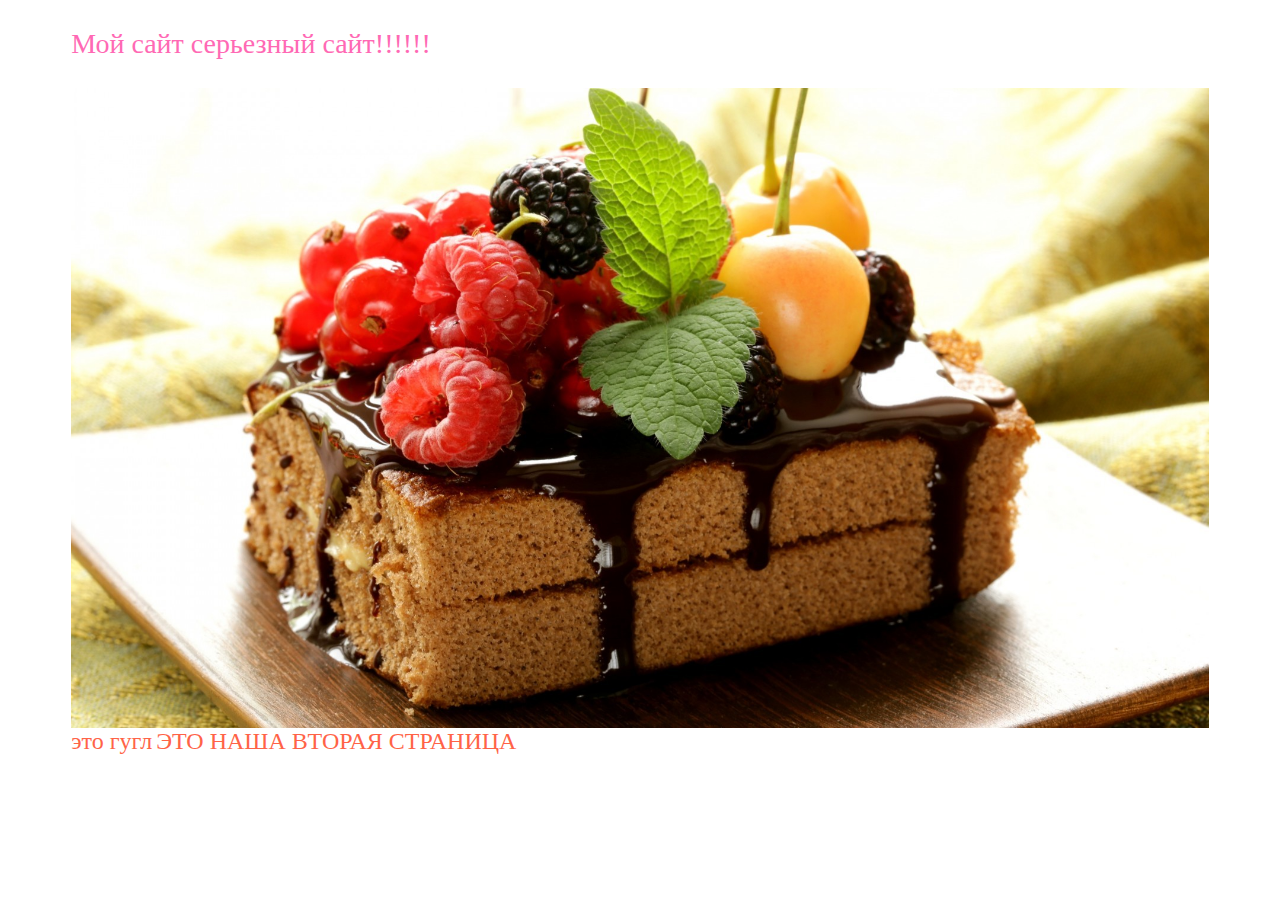
<file: index.html>
<!DOCTYPE html>
<html lang="en">
<head>
    <meta charset="UTF-8">
    <meta http-equiv="X-UA-Compatible" content="IE=edge">
    <meta name="viewport" content="width=device-width, initial-scale=1.0">
    <title>this is sparta</title>
    <link rel="stylesheet" href="main_style.css">
</head>
<body>
    <div>
    <p>Мой сайт серьезный сайт!!!!!!</p>
    <img src="tort1.jpg" alt="">
    <a href="https://www.google.ru/">это гугл</a> 
    <a href="page1.html">ЭТО НАША ВТОРАЯ СТРАНИЦА</a>
    </div>
</body>
</html>
</file>
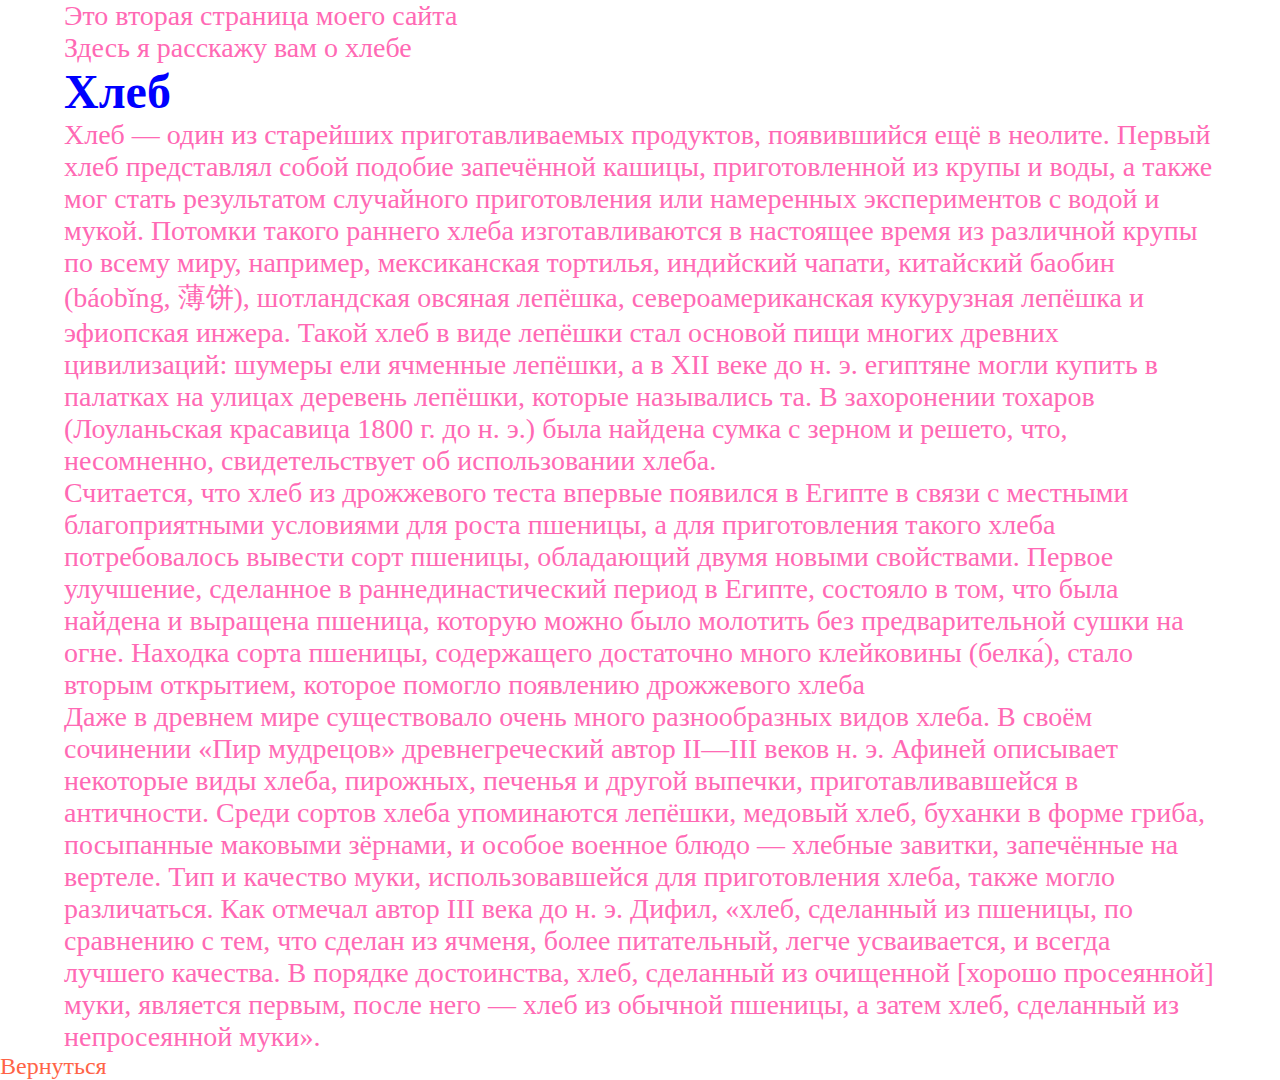
<file: page1.html>
<!DOCTYPE html>
<html lang="en">
<head>
    <meta charset="UTF-8">
    <meta http-equiv="X-UA-Compatible" content="IE=edge">
    <meta name="viewport" content="width=device-width, initial-scale=1.0">
    <title>"Это вторая страница"</title>
    <link rel="stylesheet" href="style.css">
</head>
<body>
    <div>
    <p>Это вторая страница моего сайта</p>
    <p>Здесь я расскажу вам о хлебе</p>
    <h1>Хлеб</h1>
    <p>Хлеб — один из старейших приготавливаемых продуктов, появившийся ещё в неолите. Первый хлеб представлял собой подобие запечённой кашицы, приготовленной из крупы и воды, а также мог стать результатом случайного приготовления или намеренных экспериментов с водой и мукой. Потомки такого раннего хлеба изготавливаются в настоящее время из различной крупы по всему миру, например, мексиканская тортилья, индийский чапати, китайский баобин (báobǐng, 薄饼), шотландская овсяная лепёшка, североамериканская кукурузная лепёшка и эфиопская инжера. Такой хлеб в виде лепёшки стал основой пищи многих древних цивилизаций: шумеры ели ячменные лепёшки, а в XII веке до н. э. египтяне могли купить в палатках на улицах деревень лепёшки, которые назывались та. В захоронении тохаров (Лоуланьская красавица 1800 г. до н. э.) была найдена сумка с зерном и решето, что, несомненно, свидетельствует об использовании хлеба.</p>
    <p>Считается, что хлеб из дрожжевого теста впервые появился в Египте в связи с местными благоприятными условиями для роста пшеницы, а для приготовления такого хлеба потребовалось вывести сорт пшеницы, обладающий двумя новыми свойствами. Первое улучшение, сделанное в раннединастический период в Египте, состояло в том, что была найдена и выращена пшеница, которую можно было молотить без предварительной сушки на огне. Находка сорта пшеницы, содержащего достаточно много клейковины (белка́), стало вторым открытием, которое помогло появлению дрожжевого хлеба</p>
    <p>Даже в древнем мире существовало очень много разнообразных видов хлеба. В своём сочинении «Пир мудрецов» древнегреческий автор II—III веков н. э. Афиней описывает некоторые виды хлеба, пирожных, печенья и другой выпечки, приготавливавшейся в античности. Среди сортов хлеба упоминаются лепёшки, медовый хлеб, буханки в форме гриба, посыпанные маковыми зёрнами, и особое военное блюдо — хлебные завитки, запечённые на вертеле. Тип и качество муки, использовавшейся для приготовления хлеба, также могло различаться. Как отмечал автор III века до н. э. Дифил, «хлеб, сделанный из пшеницы, по сравнению с тем, что сделан из ячменя, более питательный, легче усваивается, и всегда лучшего качества. В порядке достоинства, хлеб, сделанный из очищенной [хорошо просеянной] муки, является первым, после него — хлеб из обычной пшеницы, а затем хлеб, сделанный из непросеянной муки».</p>
    </div>
    <a href="index.html">Вернуться</a>

</body>
</html>
</file>
<file: main_style.css>
p {
    color: hotpink;
    font-size: 28px;
}
h1 {
    color: blue;
    font-size: 48px;
}

div {
    width: 90%;
    margin: auto;
}

a {
    text-decoration: none;
    font-size: 24px;
    color: tomato;

}

img {
    max-width: 100%;
    height: auto;
    display: block;
}
</file>
<file: style.css>
* {
    margin: 0px;
    padding: 0px;
    box-sizing: border-box;
    text-align: left;
    
}

p {
    color: hotpink;
    font-size: 28px;
}
h1 {
    color: blue;
    font-size: 48px;
}

div {
    width: 90%;
    margin: auto;
}

a {
    text-decoration: none;
    font-size: 24px;
    color: tomato;

}
</file>
